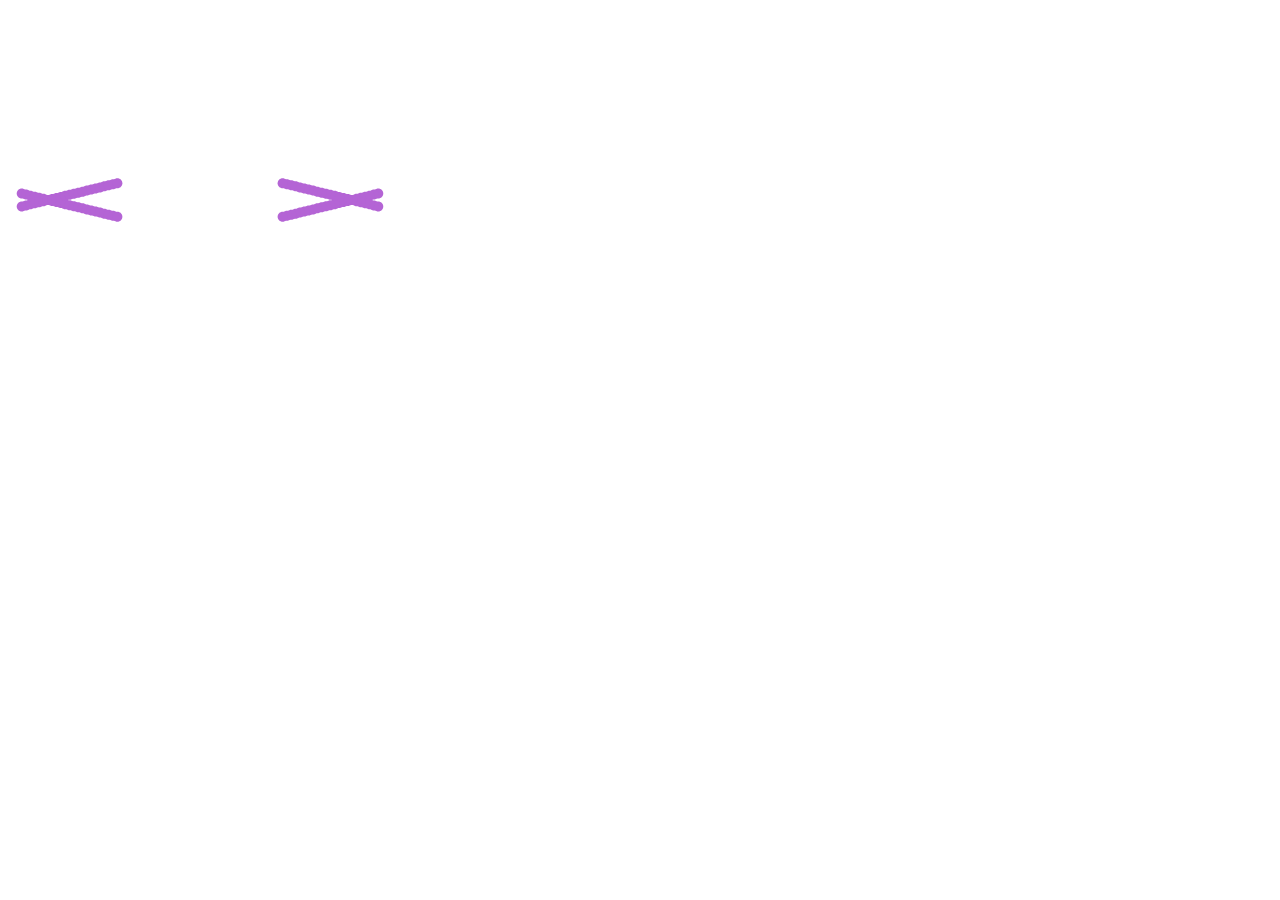
<file: Bouncing Ball/index.html>
<!DOCTYPE html>
<html>
  <head>
    <meta charset="UTF-8">
    <title>P5.js 08_Exercise 03 - Bouncing Ball (Solved)</title>
    <script src="libraries/p5.js" type="text/javascript"></script>
    <script src="libraries/p5.dom.js" type="text/javascript"></script>
    <script src="libraries/p5.sound.js" type="text/javascript"></script>
    <script src="sketch.js" type="text/javascript"></script>
    <style> body {padding: 0; margin: 0;} canvas {vertical-align: top;} </style>
  </head>
  <body>
  </body>
</html>
</file>
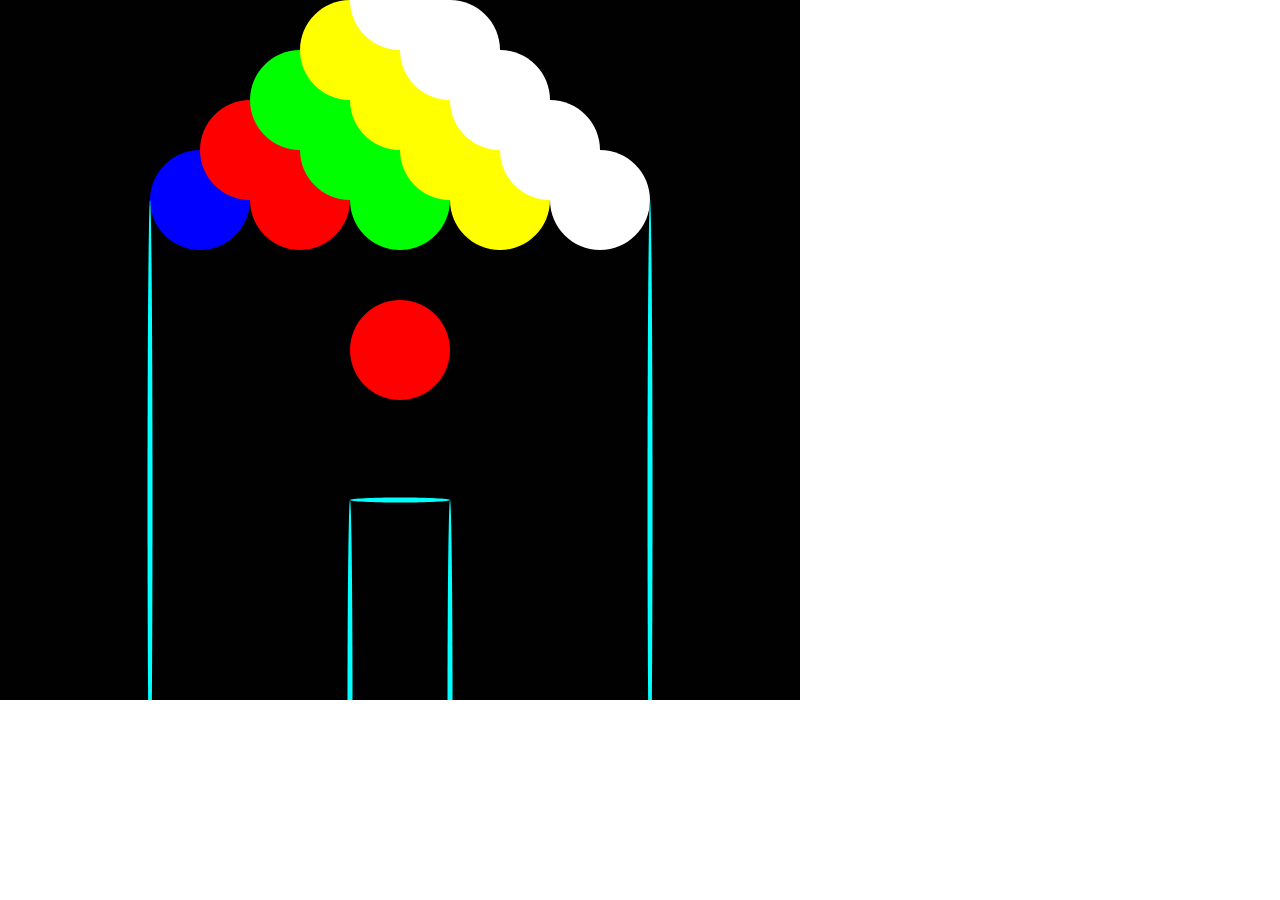
<file: exercise 1 image/index.html>
<!DOCTYPE html>
<html>
  <head>
    <meta charset="UTF-8">
    <title>P5.js Color Lines</title>
    <script src="libraries/p5.js" type="text/javascript"></script>
    <script src="libraries/p5.dom.js" type="text/javascript"></script>
    <script src="libraries/p5.sound.js" type="text/javascript"></script>
    <script src="sketch.js" type="text/javascript"></script>
    <style> body {padding: 0; margin: 0;} canvas {vertical-align: top;} </style>
  </head>
  <body>
  </body>
</html>
</file>
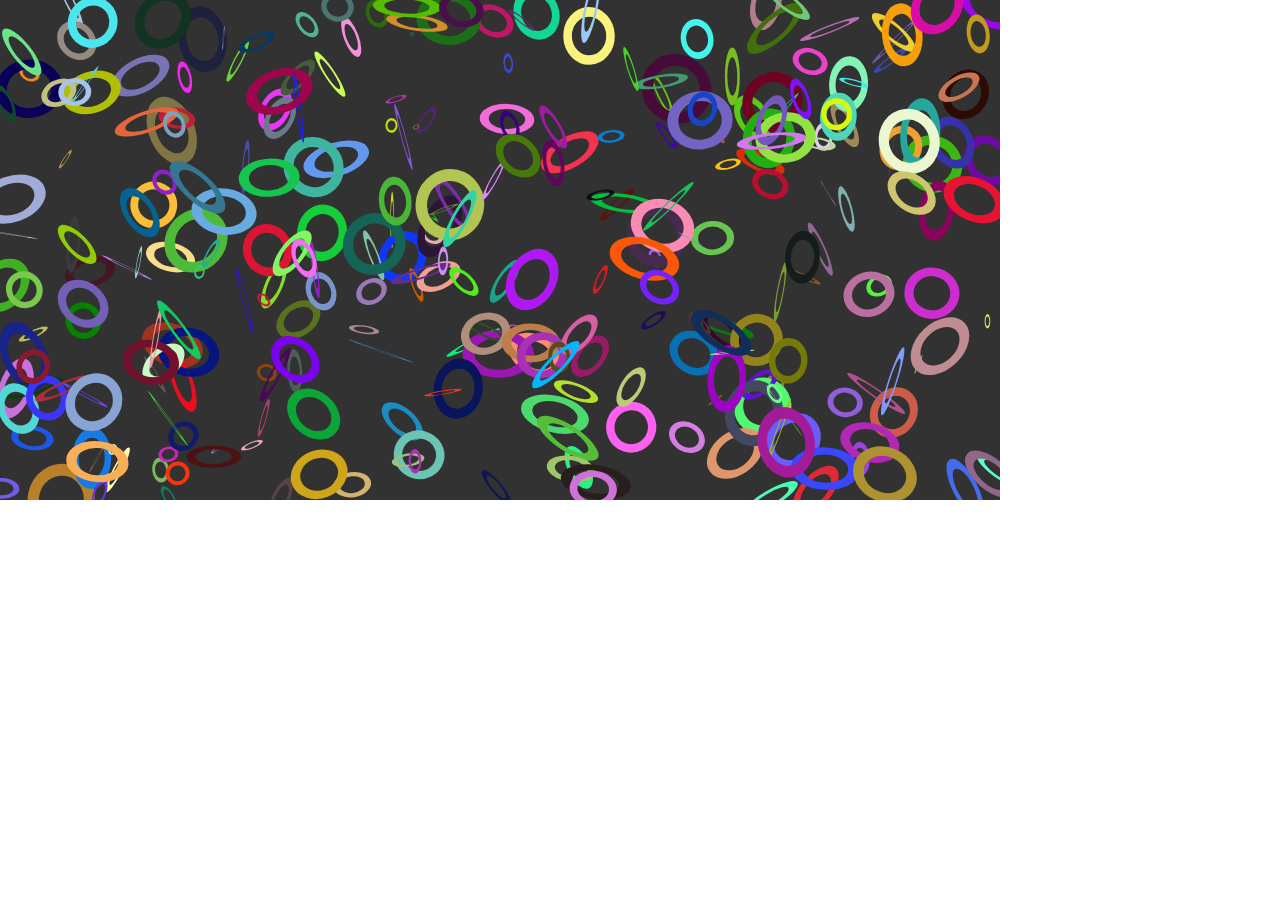
<file: Geometric Universe/index.html>
<!DOCTYPE html>
<html>
  <head>
    <meta charset="UTF-8">
    <title>P5.js Exercise02 - Geometric Universe</title>
    <script src="libraries/p5.js" type="text/javascript"></script>
    <script src="libraries/p5.dom.js" type="text/javascript"></script>
    <script src="libraries/p5.sound.js" type="text/javascript"></script>
    <script src="sketch.js" type="text/javascript"></script>
    <style> body {padding: 0; margin: 0;} canvas {vertical-align: top;} </style>
  </head>
  <body>
  </body>
</html>
</file>
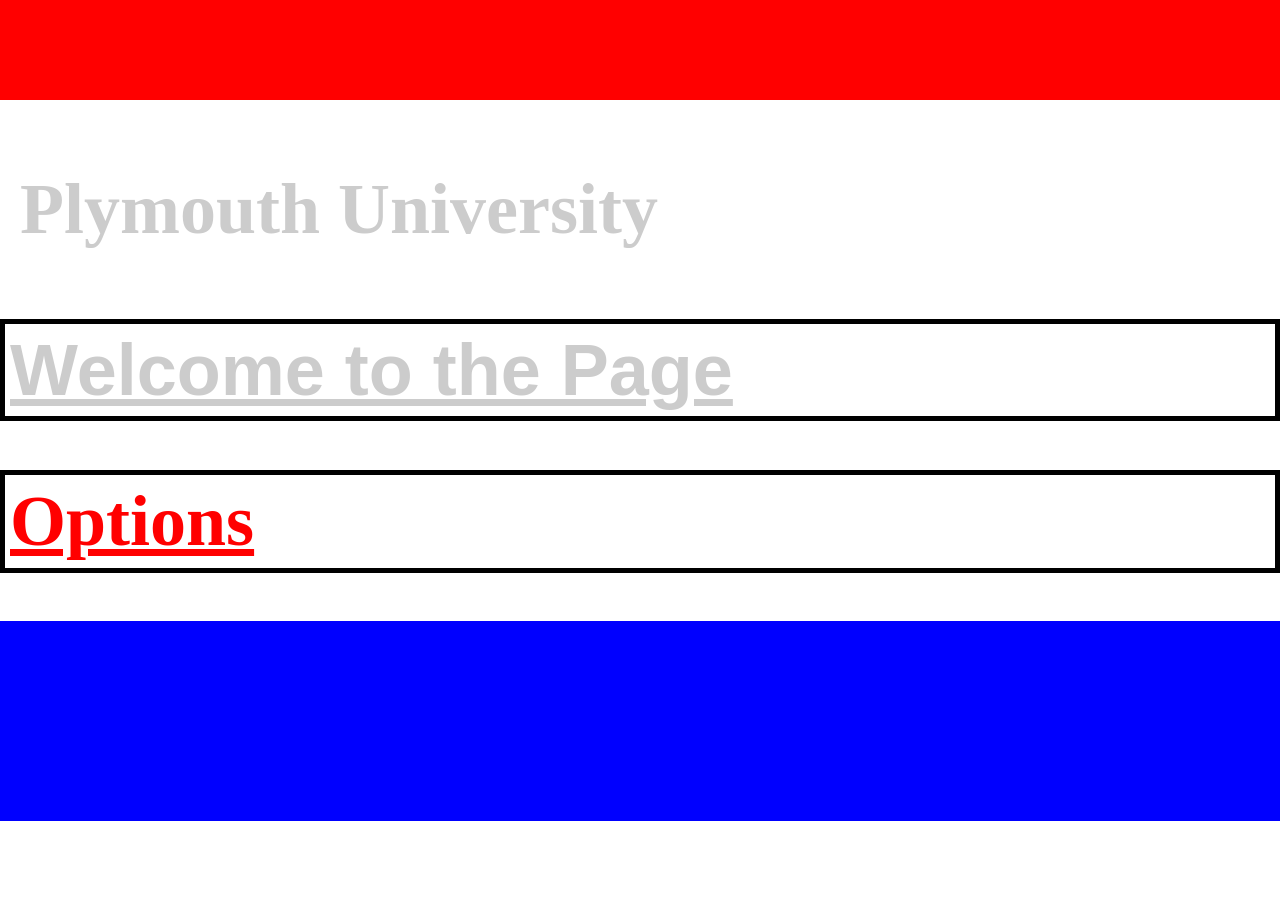
<file: HTML and CSS Basics/index.html>
<!DOCTYPE html>
<html>
  <header>
    <meta charset="utf-8">
    <title>HTML and CSS</title>
    <link type="text/css" rel="stylesheet" href="style.css"/>
  </header>
  <body>
    <h1>Plymouth University</h1>
    <h1 class="newHeadings">Welcome to the Page</h1>
    <h1 class="newHeadings" id="lastHeading">Options</h1>
  </body>
  <footer></footer>
</html>
</file>
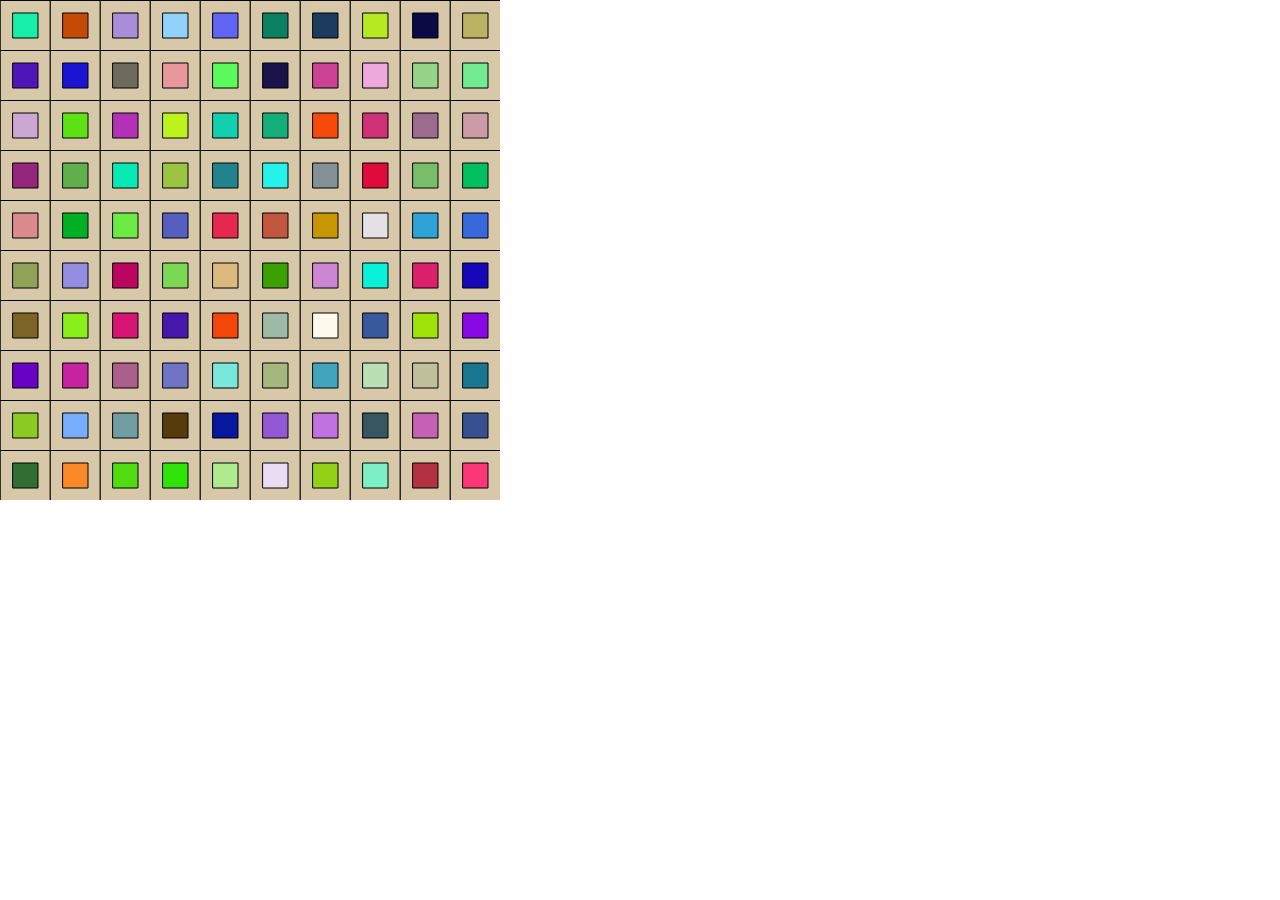
<file: Loops_And_Random_Color/index.html>
<!DOCTYPE html>
<html>
  <head>
    <meta charset="UTF-8">
    <title>P5.js Exercise01 - Loops and Random Color</title>
    <script src="libraries/p5.js" type="text/javascript"></script>
    <script src="libraries/p5.dom.js" type="text/javascript"></script>
    <script src="libraries/p5.sound.js" type="text/javascript"></script>
    <script src="sketch.js" type="text/javascript"></script>
    <style> body {padding: 0; margin: 0;} canvas {vertical-align: top;} </style>
  </head>
  <body>
  </body>
</html>
</file>
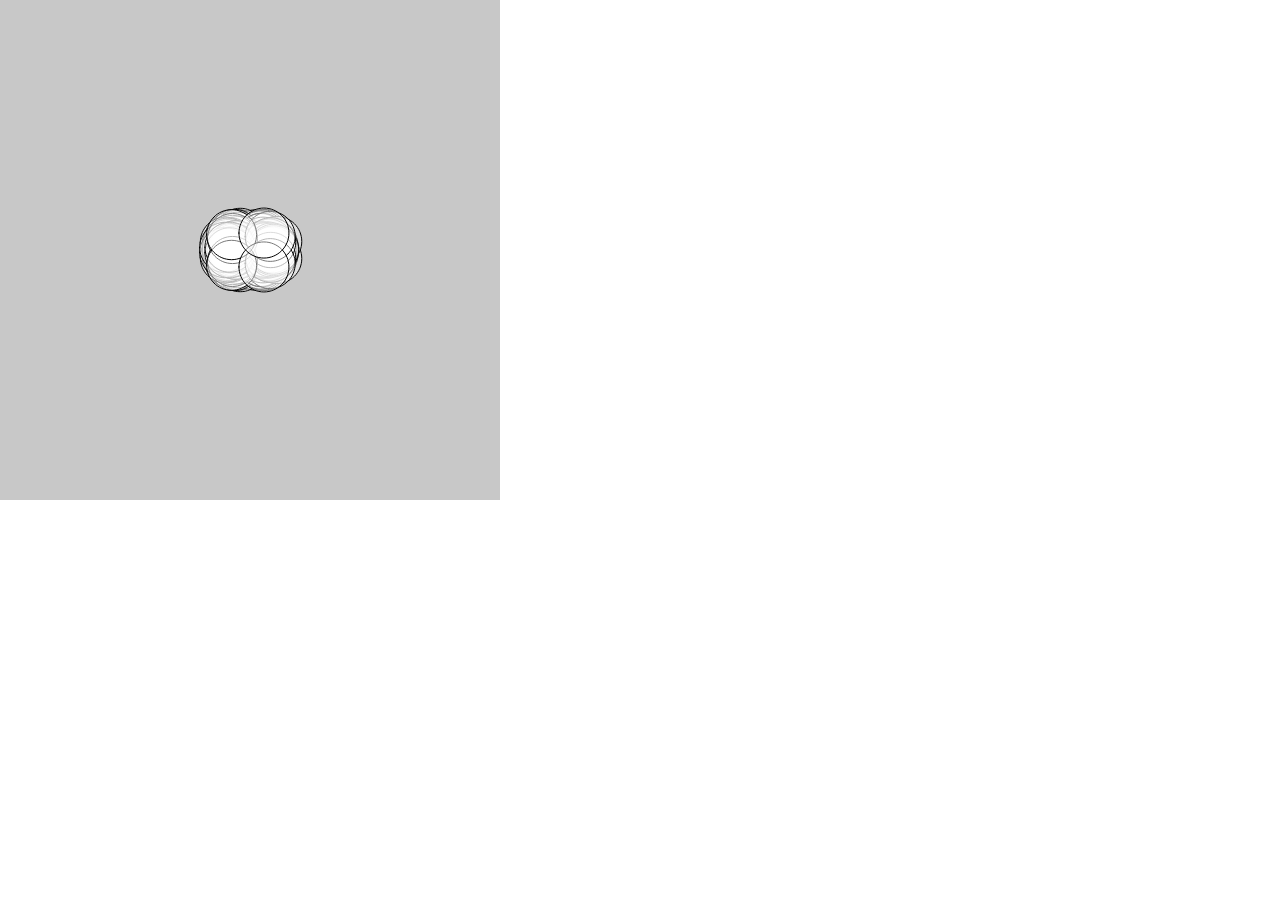
<file: Mirror Colour Click/index.html>
<!DOCTYPE html>
<html>
  <head>
    <meta charset="UTF-8">
    <title>P5.Js Noise Circle</title>
    <script src="libraries/p5.js" type="text/javascript"></script>
    <script src="libraries/p5.dom.js" type="text/javascript"></script>
    <script src="libraries/p5.sound.js" type="text/javascript"></script>
    <script src="sketch.js" type="text/javascript"></script>
    <style> body {padding: 0; margin: 0;} canvas {vertical-align: top;} </style>
  </head>
  <body>
  </body>
</html>
</file>
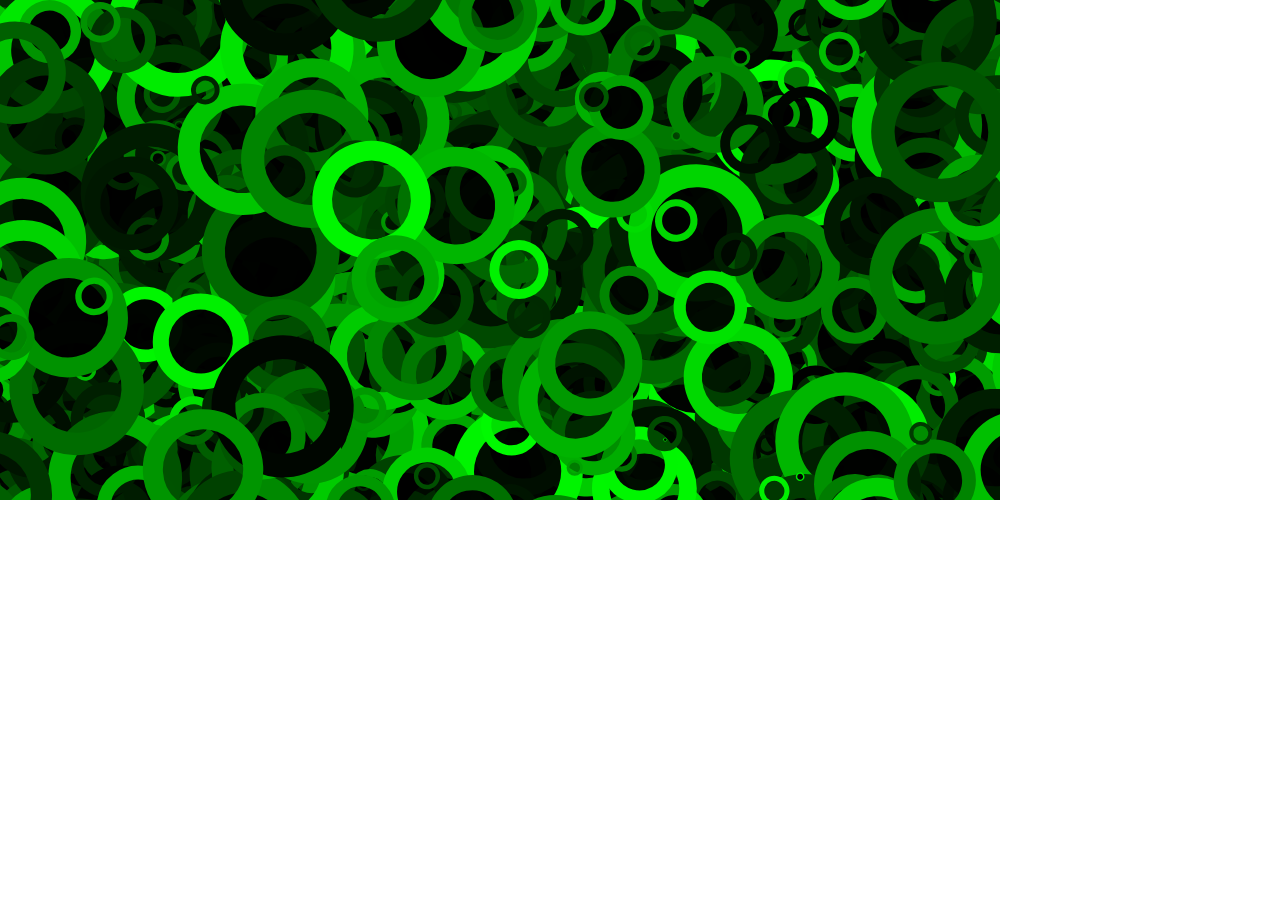
<file: Universe-Interaction/index.html>
<!DOCTYPE html>
<html>
  <head>
    <meta charset="UTF-8">
    <title>P5.js Universe Interaction</title>
    <script src="libraries/p5.js" type="text/javascript"></script>
    <script src="libraries/p5.dom.js" type="text/javascript"></script>
    <script src="libraries/p5.sound.js" type="text/javascript"></script>
    <script src="sketch.js" type="text/javascript"></script>
    <style> body {padding: 0; margin: 0;} canvas {vertical-align: top;} </style>
  </head>
  <body>
  </body>
</html>
</file>
<file: HTML and CSS Basics/style.css>
h1{
  color: #ccc;
  font-size: 72px;
  padding: 20px;
}
.newHeadings{
  text-decoration: underline;
  font-family: sans-serif;
  border: 5px solid #000;
  padding: 5px;
}
#lastHeading{
  font-family: Black;
  color: red;
}
header{
  background-color: red;
  width: 100%;
  height: 100px;
}
body{
  padding: 0;
  margin: 0;
}
footer{
  background-color: blue;
  width: 100%;
  height: 200px;
}
</file>
